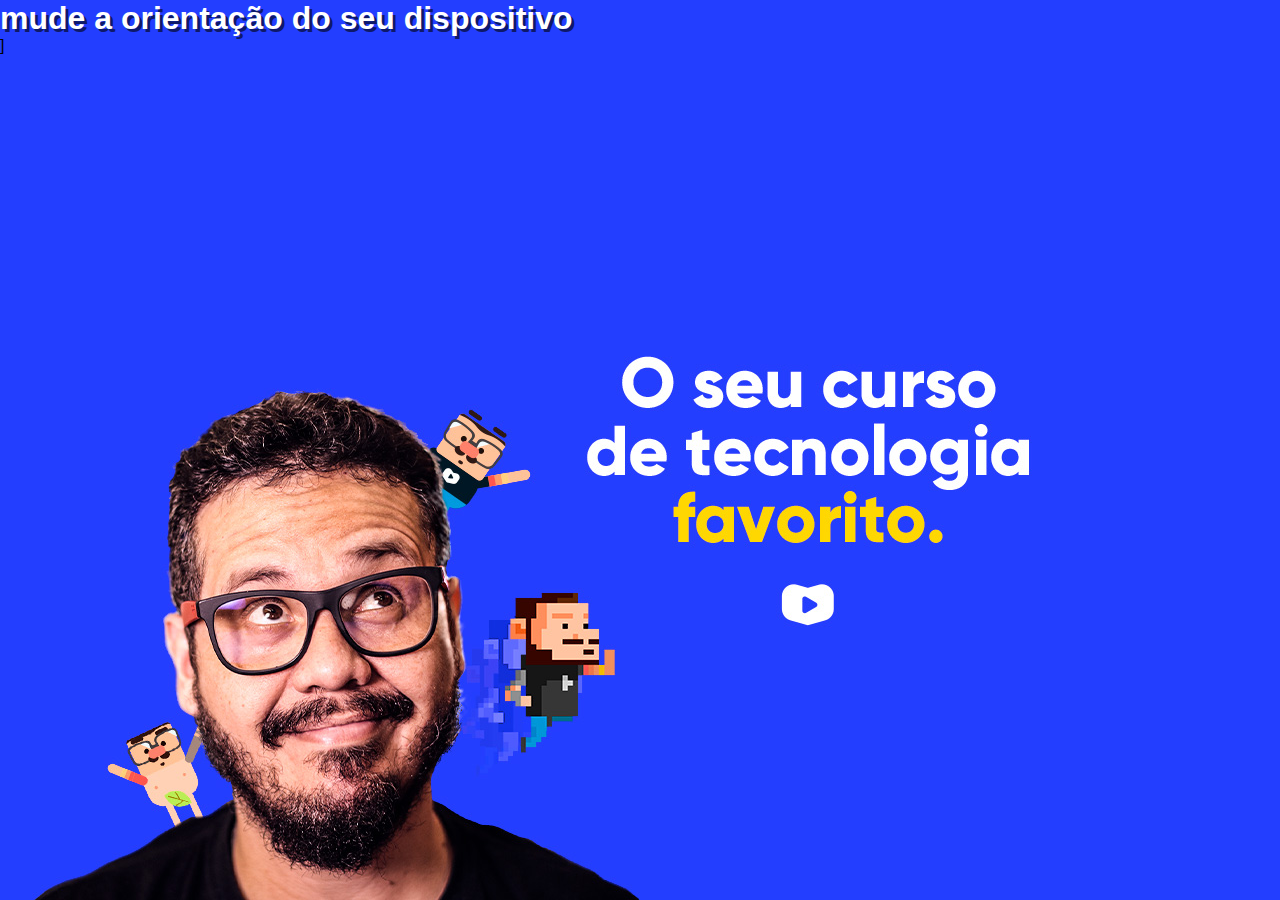
<file: index.html>
<!DOCTYPE html>
<html lang="pt-br">
<head>
    <meta charset="UTF-8">
    <meta name="viewport" content="width=device-width, initial-scale=1.0">
    <title>Media Query</title>

    <link rel="stylesheet" href="estilo/style.css" media="all">
    <link rel="stylesheet" href="estilo/retrato.css" media="screen and (orientation: portrait)">
    <link rel="stylesheet" href="estilo/paisagem.css" media="screen and (orientation: landscape)">
</head>
<body>
    <h1>mude a orientação do seu dispositivo</h1>
    
</body>
</html>]
</file>
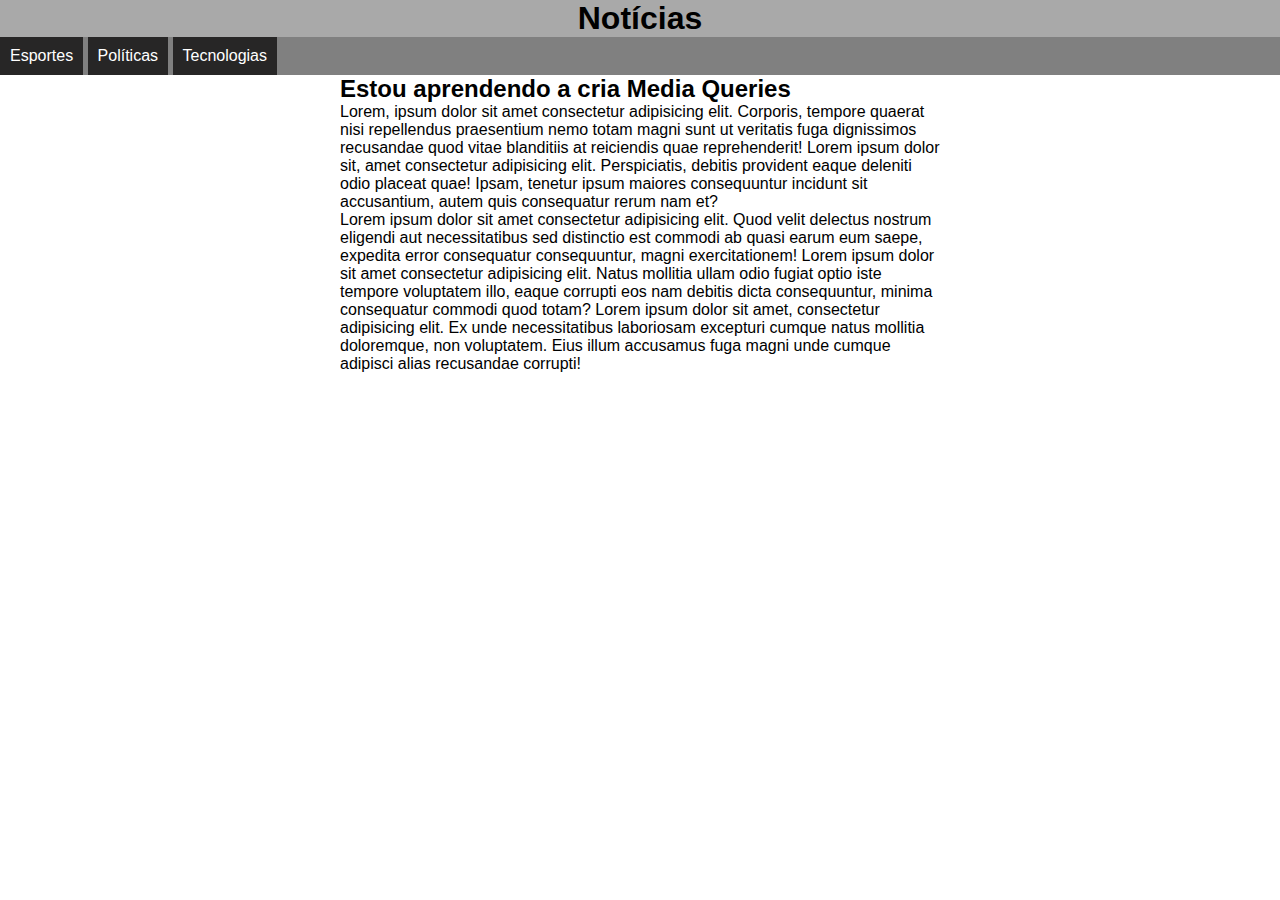
<file: mq001/index.html>
<!DOCTYPE html>
<html lang="pt-br
">
<head>
    <meta charset="UTF-8">
    <meta name="viewport" content="width=device-width, initial-scale=1.0">
    <title>Media Query</title>

    <!--chamadas de Media Query-->
    <link rel="stylesheet" href="estilo/style.css" media="screen">
    <link rel="stylesheet" href="estilo/impressora.css" media="print">
</head>
<body>
     <header>
        <h1>Notícias</h1>

        <menu>
            <ul>
                <li>Esportes</li>
                <li>Políticas</li>
                <li>Tecnologias</li>
            </ul>
            
        </menu>
     </header>

     <main>

        <article>

            <h2>Estou aprendendo a cria Media Queries</h2>

            <p>Lorem, ipsum dolor sit amet consectetur adipisicing elit. Corporis, tempore quaerat nisi repellendus praesentium nemo totam magni sunt ut veritatis fuga dignissimos recusandae quod vitae blanditiis at reiciendis quae reprehenderit! Lorem ipsum dolor sit, amet consectetur adipisicing elit. Perspiciatis, debitis provident eaque deleniti odio placeat quae! Ipsam, tenetur ipsum maiores consequuntur incidunt sit accusantium, autem quis consequatur rerum nam et?</p>

            <p>Lorem ipsum dolor sit amet consectetur adipisicing elit. Quod velit delectus nostrum eligendi aut necessitatibus sed distinctio est commodi ab quasi earum eum saepe, expedita error consequatur consequuntur, magni exercitationem! Lorem ipsum dolor sit amet consectetur adipisicing elit. Natus mollitia ullam odio fugiat optio iste tempore voluptatem illo, eaque corrupti eos nam debitis dicta consequuntur, minima consequatur commodi quod totam? Lorem ipsum dolor sit amet, consectetur adipisicing elit. Ex unde necessitatibus laboriosam excepturi cumque natus mollitia doloremque, non voluptatem. Eius illum accusamus fuga magni unde cumque adipisci alias recusandae corrupti!</p>
        </article>
     </main>
    
</body>
</html>
</file>
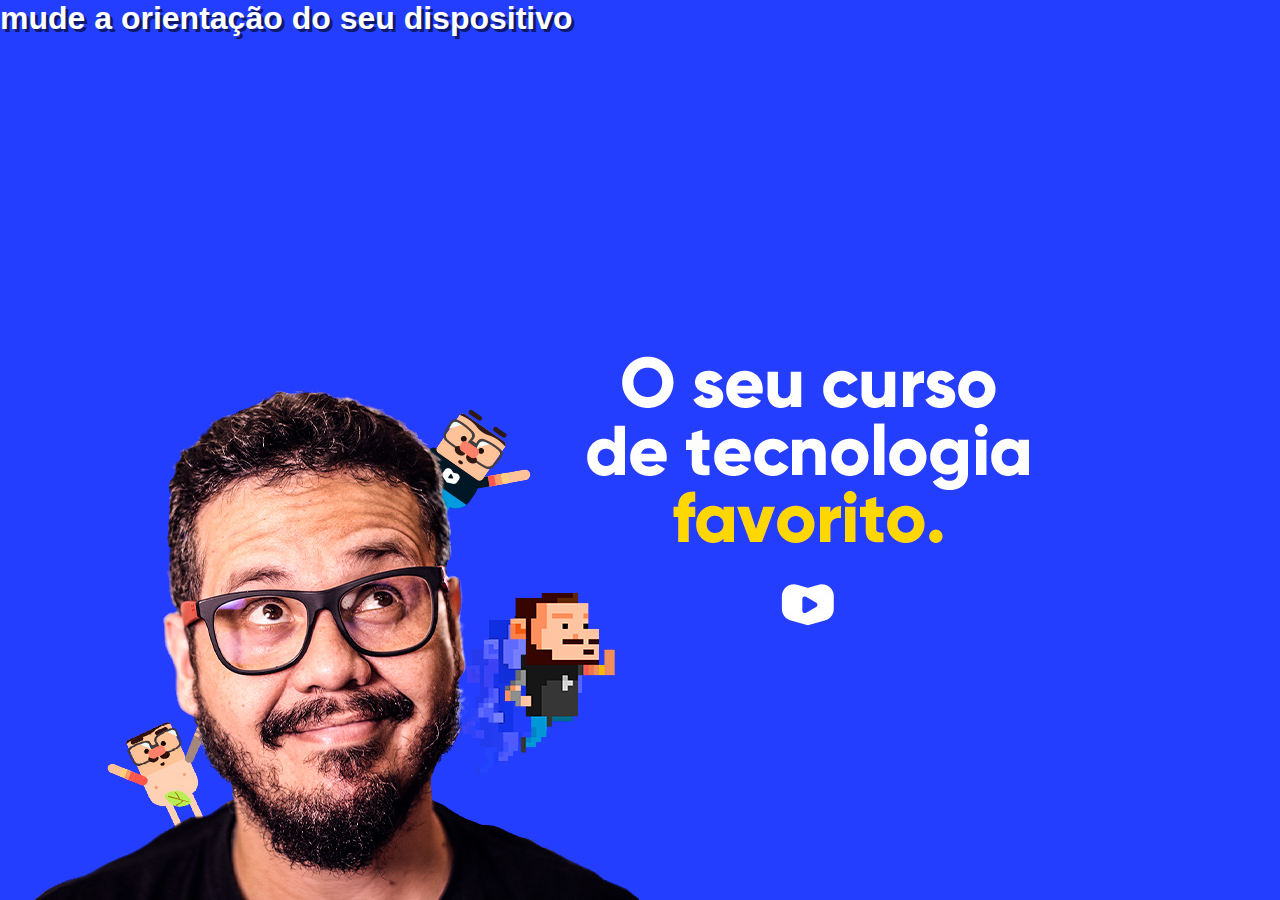
<file: mq003/index.html>
<!DOCTYPE html>
<html lang="pt-br">
<head>
    <meta charset="UTF-8">
    <meta name="viewport" content="width=device-width, initial-scale=1.0">
    <title>Media Query</title>
    <link rel="stylesheet" href="estilo/style.css">

   
</head>
<body>
    <h1>mude a orientação do seu dispositivo</h1>
    
</body>
</html>
</file>
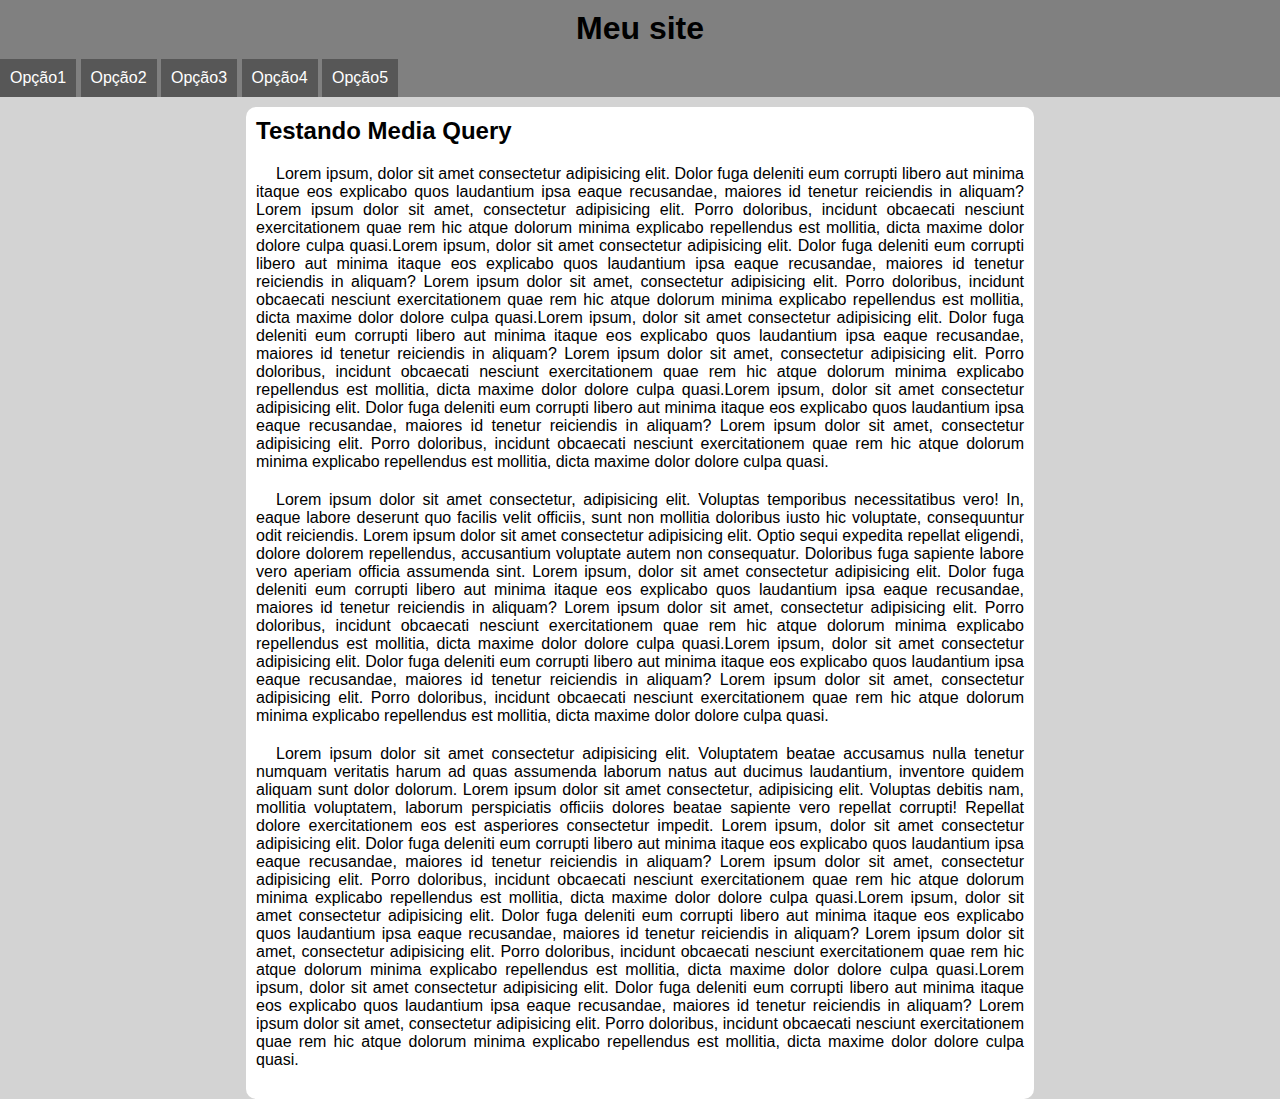
<file: mq005/index.html>
<!DOCTYPE html>
<html lang="pt-br">
<head>
    <meta charset="UTF-8">
    <meta name="viewport" content="width=device-width, initial-scale=1.0">
    <title>media-query</title>
    <link rel="stylesheet" href="estilos/style.css">
    <link rel="stylesheet" href="estilos/media-query.css">
    <link href="https://fonts.googleapis.com/css2?family=Material+Symbols+Outlined" rel="stylesheet" />
    <link rel="stylesheet" href="https://fonts.googleapis.com/icon?family=Material+Icons">
</head>
<body onresize="mudouTamanho()">
    <header>
        <h1>Meu site</h1>
        
        <i id="burguer" class="material-icons" onclick="clickMenu()">menu</i>
        <menu id="itens">
            <ul>
                <li><a href="#">Opção1</a></li>
                <li><a href="#">Opção2</a></li>
                <li><a href="#">Opção3</a></li>
                <li><a href="#">Opção4</a></li>
                <li><a href="#">Opção5</a></li>
            </ul>
        </menu>
        
    </header>

    <main>
        <article>

            <h2>Testando Media Query</h2>

            <p>Lorem ipsum, dolor sit amet consectetur adipisicing elit. Dolor fuga deleniti eum corrupti libero aut minima itaque eos explicabo quos laudantium ipsa eaque recusandae, maiores id tenetur reiciendis in aliquam? Lorem ipsum dolor sit amet, consectetur adipisicing elit. Porro doloribus, incidunt obcaecati nesciunt exercitationem quae rem hic atque dolorum minima explicabo repellendus est mollitia, dicta maxime dolor dolore culpa quasi.Lorem ipsum, dolor sit amet consectetur adipisicing elit. Dolor fuga deleniti eum corrupti libero aut minima itaque eos explicabo quos laudantium ipsa eaque recusandae, maiores id tenetur reiciendis in aliquam? Lorem ipsum dolor sit amet, consectetur adipisicing elit. Porro doloribus, incidunt obcaecati nesciunt exercitationem quae rem hic atque dolorum minima explicabo repellendus est mollitia, dicta maxime dolor dolore culpa quasi.Lorem ipsum, dolor sit amet consectetur adipisicing elit. Dolor fuga deleniti eum corrupti libero aut minima itaque eos explicabo quos laudantium ipsa eaque recusandae, maiores id tenetur reiciendis in aliquam? Lorem ipsum dolor sit amet, consectetur adipisicing elit. Porro doloribus, incidunt obcaecati nesciunt exercitationem quae rem hic atque dolorum minima explicabo repellendus est mollitia, dicta maxime dolor dolore culpa quasi.Lorem ipsum, dolor sit amet consectetur adipisicing elit. Dolor fuga deleniti eum corrupti libero aut minima itaque eos explicabo quos laudantium ipsa eaque recusandae, maiores id tenetur reiciendis in aliquam? Lorem ipsum dolor sit amet, consectetur adipisicing elit. Porro doloribus, incidunt obcaecati nesciunt exercitationem quae rem hic atque dolorum minima explicabo repellendus est mollitia, dicta maxime dolor dolore culpa quasi.</p>

            <p>Lorem ipsum dolor sit amet consectetur, adipisicing elit. Voluptas temporibus necessitatibus vero! In, eaque labore deserunt quo facilis velit officiis, sunt non mollitia doloribus iusto hic voluptate, consequuntur odit reiciendis. Lorem ipsum dolor sit amet consectetur adipisicing elit. Optio sequi expedita repellat eligendi, dolore dolorem repellendus, accusantium voluptate autem non consequatur. Doloribus fuga sapiente labore vero aperiam officia assumenda sint. Lorem ipsum, dolor sit amet consectetur adipisicing elit. Dolor fuga deleniti eum corrupti libero aut minima itaque eos explicabo quos laudantium ipsa eaque recusandae, maiores id tenetur reiciendis in aliquam? Lorem ipsum dolor sit amet, consectetur adipisicing elit. Porro doloribus, incidunt obcaecati nesciunt exercitationem quae rem hic atque dolorum minima explicabo repellendus est mollitia, dicta maxime dolor dolore culpa quasi.Lorem ipsum, dolor sit amet consectetur adipisicing elit. Dolor fuga deleniti eum corrupti libero aut minima itaque eos explicabo quos laudantium ipsa eaque recusandae, maiores id tenetur reiciendis in aliquam? Lorem ipsum dolor sit amet, consectetur adipisicing elit. Porro doloribus, incidunt obcaecati nesciunt exercitationem quae rem hic atque dolorum minima explicabo repellendus est mollitia, dicta maxime dolor dolore culpa quasi.</p>

            <p>Lorem ipsum dolor sit amet consectetur adipisicing elit. Voluptatem beatae accusamus nulla tenetur numquam veritatis harum ad quas assumenda laborum natus aut ducimus laudantium, inventore quidem aliquam sunt dolor dolorum. Lorem ipsum dolor sit amet consectetur, adipisicing elit. Voluptas debitis nam, mollitia voluptatem, laborum perspiciatis officiis dolores beatae sapiente vero repellat corrupti! Repellat dolore exercitationem eos est asperiores consectetur impedit. Lorem ipsum, dolor sit amet consectetur adipisicing elit. Dolor fuga deleniti eum corrupti libero aut minima itaque eos explicabo quos laudantium ipsa eaque recusandae, maiores id tenetur reiciendis in aliquam? Lorem ipsum dolor sit amet, consectetur adipisicing elit. Porro doloribus, incidunt obcaecati nesciunt exercitationem quae rem hic atque dolorum minima explicabo repellendus est mollitia, dicta maxime dolor dolore culpa quasi.Lorem ipsum, dolor sit amet consectetur adipisicing elit. Dolor fuga deleniti eum corrupti libero aut minima itaque eos explicabo quos laudantium ipsa eaque recusandae, maiores id tenetur reiciendis in aliquam? Lorem ipsum dolor sit amet, consectetur adipisicing elit. Porro doloribus, incidunt obcaecati nesciunt exercitationem quae rem hic atque dolorum minima explicabo repellendus est mollitia, dicta maxime dolor dolore culpa quasi.Lorem ipsum, dolor sit amet consectetur adipisicing elit. Dolor fuga deleniti eum corrupti libero aut minima itaque eos explicabo quos laudantium ipsa eaque recusandae, maiores id tenetur reiciendis in aliquam? Lorem ipsum dolor sit amet, consectetur adipisicing elit. Porro doloribus, incidunt obcaecati nesciunt exercitationem quae rem hic atque dolorum minima explicabo repellendus est mollitia, dicta maxime dolor dolore culpa quasi.</p>

        </article>
    </main>

    <script>

        function mudouTamanho(){
          if(window.innerWidth>=768){
            itens.style.display = 'block'
          }else{
            itens.style.display ='none'
          }
        }

        function clickMenu(){
           if(itens.style.display == 'block') {
            itens.style.display = 'none'
           } else{
            itens.style.display ='block'
           }
        }
    </script>
</body>
</html>
</file>
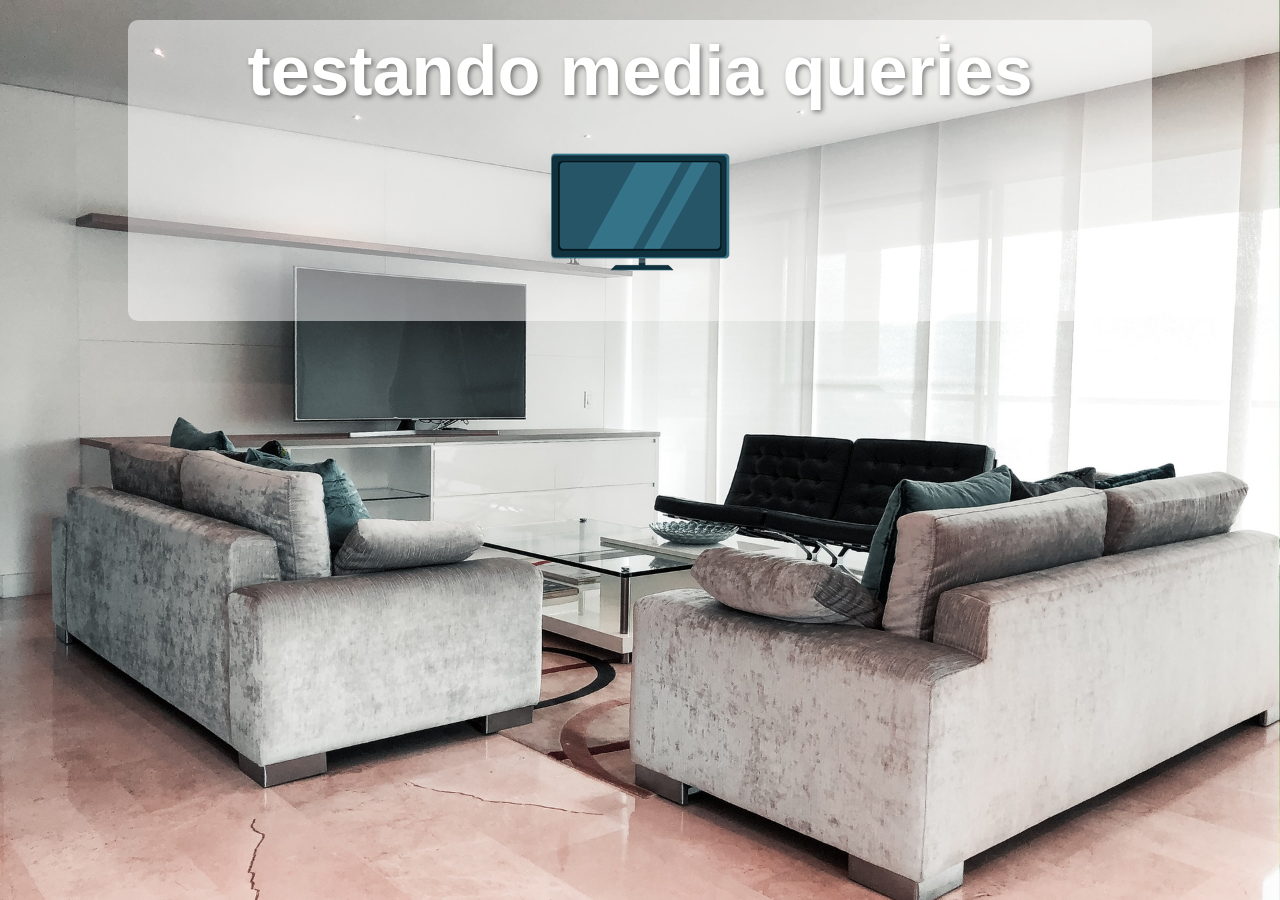
<file: mw004/index.html>
<!DOCTYPE html>
<html lang="pt-br">
<head>
    <meta charset="UTF-8">
    <meta name="viewport" content="width=device-width, initial-scale=1.0">
    <title>Media Query</title>
    <link rel="stylesheet" href="estilo/style.css" media="all">
    <link rel="stylesheet" href="estilo/media-query.css">
</head>
<body>
    <main>
        
    <h1>testando media queries</h1>

    <img id="phone" src="imagens/icon-phone.png" alt="acessando via smart phone">
    <img id="tablet" src="imagens/icon-tablet.png" alt="acessando via tablet">
    <img id="print" src="imagens/icon-print.png" alt="versão para impressão">
    <img id="pc" src="imagens/icon-pc.png" alt="vrsão para desktop">
    <img id="tv" src="imagens/icon-tv.png" alt="versão para grande tela">
    </main>
</body>
</html>
</file>
<file: estilo/style.css>
@charset "UTF-8";

*{
    margin: 0px;
    padding: 0px;
    font-family: Arial, Helvetica, sans-serif;
}

html, body{
    width: 100vw;
    height: 100vh;
    background-color: #233eff;
    background-size: contain;
    background-repeat: no-repeat;
}

h1{
    color: white;
    text-shadow: 3px 3px 0px #0e1969;
}
</file>
<file: estilo/retrato.css>
@charset "UTF-8";

body{
   background-image: url('/imagens/cev-portrait.jpg');
   background-position: center bottom;
}
</file>
<file: estilo/paisagem.css>
@charset "UTF-8";

/*aparelho deitado*/

body{
   background-image: url('/imagens/cev-landscape.jpg');
   background-position: left bottom;
}
</file>
<file: mq001/estilo/style.css>
@charset "UTF-8";


/*estilo para tela*/

*{
    margin: 0px;
    padding: 0px;
}

html{
    font-family: Arial, Helvetica, sans-serif;
    font-size: 1em;
}

header{
    background-color: darkgray;
}

header > h1{
    text-align: center;
}

menu ul{
    list-style-type: none;
    background-color: gray;
}

menu li{
    background-color: rgb(39, 38, 38);
    color: white;
    display: inline-block;
    padding: 10px;
}

article{
    width: 600px;
    display: block;
    margin: auto;
    
}
</file>
<file: mq001/estilo/impressora.css>
@charset "UTF-8";

/*estilo paRA impressão*/

*{
    margin: 10px;
    padding: 10px;
}

html{
    font-family: 'Courier New', Courier, monospace;
    font-size: 1.5em;
    line-height: 1.5em;
}

menu{
    display: none;
}

article{
    width: 100%;
}

article::after{
    content: 'esse artigo foi impresso através do site wwww.cursoemvideo.com';
}
</file>
<file: mq003/estilo/style.css>
@charset "utf-8";

 /*declarações gerais*/

 *{
    margin: 0px;
    padding: 0px;
    font-family: Arial, Helvetica, sans-serif;
    }

    html, body{
        width: 100vw;
        height: 100vh;
        background-color: #233eff;
        background-size: contain;
        background-repeat: no-repeat;
    }

    h1{
        color: white;
        text-shadow: 3px 3px 0px #0e1969;
    }
    /*declarações retrado*/
    @media screen  and (orientation:portrait){
        body{
   background-image: url('/mq003/imagens/cev-portrait.jpg');
   background-position: center bottom;
}
    }


    /*declaração paisagem*/
    @media screen  and (orientation:landscape){ 
        body{
   background-image: url('/mq003/imagens/cev-landscape.jpg');
   background-position: left bottom;
}
    }
</file>
<file: mq005/estilos/style.css>
@charset "UTF-8";

*{
    font-family: Arial, Helvetica, sans-serif;
    margin: 0px;
    padding: 0px;
}
body, html{
    background-color: lightgrey;
}

header{
    background-color: gray;
}

header >h1{
    padding: 10px;
    text-align: center;

}

i#burguer{
    background-color: rgb(44, 44, 44);
    display: block;
    color: white;
    text-align: center;
    padding: 10px;
    cursor: pointer;
}

i#burguer:hover{
    background-color: white;
    color: black;
}

menu{
    display: none;
}

menu >ul{
    list-style-type: none;
}

menu>ul>li>a{
    display: block;
    padding: 10px;
    text-decoration: none;
    text-align: center;
    background-color: rgb(87, 87, 87);
    color: white;
    border-top: 2px solid gray;
}

menu>ul>li>a:hover{
    background-color: gray;
}

main{
    width: 90vw;
    background-color: white;
    margin: auto;
    margin-top: 10px;
    padding: 10px;
    border-radius: 10px;
}


article>h2{
    padding-bottom: 20px;
}

article>p{
    text-align: justify;
    margin-bottom: 20px;
    text-indent: 20px;

}
</file>
<file: mq005/estilos/media-query.css>
@charset "UTF-8";



/*typical device breakpoint
pequenas tela: até 600px
celular:600px até 760px
tablet:768px até 992px
desktop:992px até 1200px
Grandes tela: acima de 1200px

*/

@media screen and (min-width:768px) {

    i#burguer{
        display: none;
        
    }

    menu{
        display: block;
    }

    menu>ul>li{
        display: inline-block;
    }

    main{
        width: 768px;
    }
    
}
</file>
<file: mw004/estilo/style.css>
@charset "UTF-8";

*{
    font-family: Arial, Helvetica, sans-serif;
    font-size: 1.3em;
    margin: 0px;
    padding: 0px;
    box-sizing: border-box;
}


 html{
    
    height: 100dvh;
}

body{
    background: black url(../imagens/back-phone.jpg )  no-repeat center center;
    background-size: cover;
    
}

main{
    background-color: rgba(255, 255, 255, 0.479);
    width: 80vw;
    margin: auto;
    margin-top: 20px;
    border-radius: 10px;
    padding: 10px;
}

h1{
    text-align: center;
    color: white;
    font-size: 2em;
    text-shadow: 2px 2px 5px rgba(0, 0, 0, 0.473);
}

img{
    display: block;
    margin: auto;
}

img#phone{display: block;}
img#tablet{display: none;}
img#print{display: none;}
img#pc{display: none;}
img#tv{display: none;}
</file>
<file: mw004/estilo/media-query.css>
@charset "UTF-8";

/*typical device breakpoint
pequenas tela: até 600px
celular:600px até 760px
tablet:768px até 992px
desktop:992px até 1200px
Grandes tela: acima de 1200px

*/
@media print {

    *{
        font-family: 'Courier New', Courier, monospace;
    }

    body{
        background-image: url(../imagens/back-print.jpg);
    }

    main{
        border: 2px solid black;
    }

    main h1{
        text-shadow: none;
        color: black;
        font-size: 1.2em;
    }

    main::after{
        content: 'essa impressão foi feita através do site wwww.cursoemvideoemom';
        font-size: 0.8em;
    }

    img#phone{display: none;}
    img#tablet{display: none;}
    img#print{display: block;}
    img#pc{display: none;}
    img#tv{display: none;}




    
}




@media screen and (min-width: 768px)  and  (max-width:992px){ /*tablet*/
    body{
        background-image: url(../imagens/back-tablet.jpg);
    }
    img#phone{display: none;}
    img#tablet{display: block;}
    img#print{display: none;}
    img#pc{display: none;}
    img#tv{display: none;}
}

@media screen and (min-width:992px) and (max-width:1200px ){ /*desktop*/

    body{
        background-image: url(../imagens/back-pc.jpg);
    }

    img#phone{display: none;}
    img#tablet{display: none;}
    img#print{display: none;}
    img#pc{display: block;}
    img#tv{display: none;}
  
}

@media screen and (min-width:1200px) { /*Grandes Telas*/

    body{
        background-image: url(../imagens/back-tv.jpg);
    }
    img#phone{display: none;}
    img#tablet{display: none;}
    img#print{display: none;}
    img#pc{display: none;}
    img#tv{display: block;}
    
}
</file>
